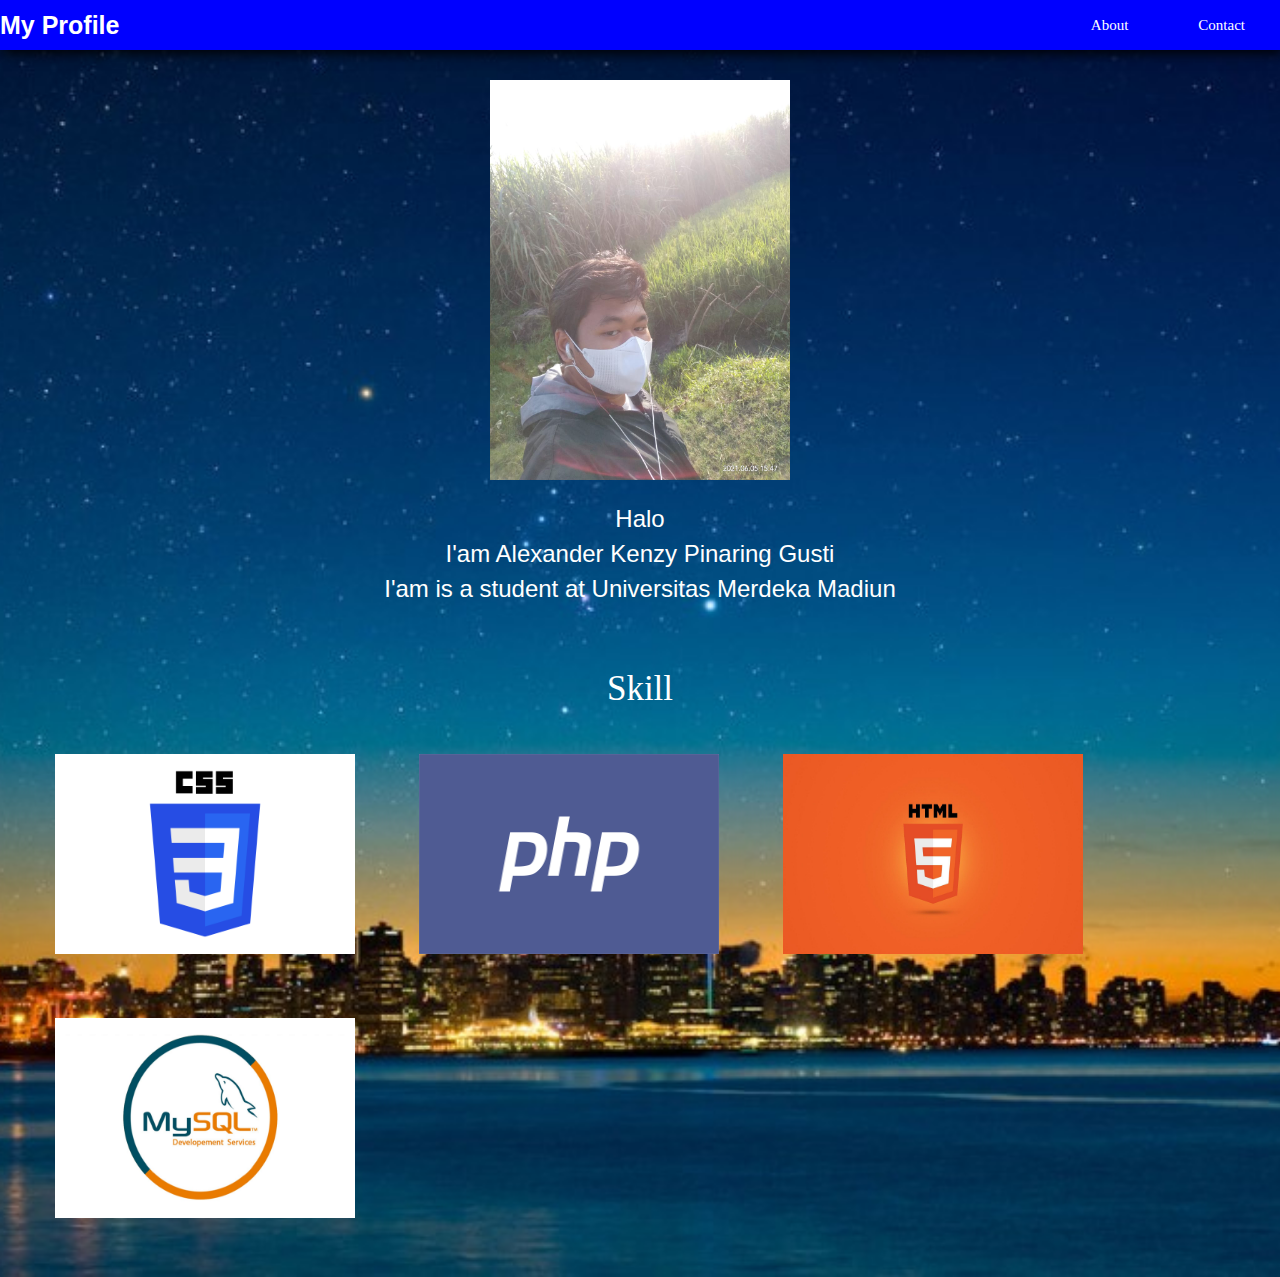
<file: D_Afternoon_Alexander Kenzy/index.html>
<!DOCTYPE html>
<html lang="en">
<head>
    <meta charset="UTF-8">
    <meta name="viewport" content="width=device-width, initial-scale=1.0">
    <title>Document</title>
    <link rel="stylesheet" href="style.css">
</head>
<body background="gambar2.jpg">
    <section id="home">
        <div class="navbar">
            <nav>
                <a href="index.html" class="logo">My Profile</a>
                <ul>
                    <li><a href="about.html">About</a></li>
                    <li><a href="contact.html">Contact</a></li>
                </ul>
            </nav>


        </div>

        <div class="gambar">
                <img src="photo.jpg", width="300", height="400"></img>

        </div>



        <div class="intro">
            <p>Halo</p>
            <p>I'am Alexander Kenzy Pinaring Gusti</p>
            <p>I'am is a student at Universitas Merdeka Madiun</p>
        </div>

        <div class="skill">
            <p>Skill</p>
        </div>
        <div class="image">
            <img class ="jarak" src="gambar.png" alt="", width="300", height="200"></img>
            <img class ="jarak" src="gambar3.png" alt="", width="300", height="200"></img>
            <img class ="jarak" src="gambar1.jpg" alt="", width="300", height="200"></img>
            <img class ="jarak" src="gambar8.jpeg" alt="", width="300", height="200"></img>
        </div>
    </section>

    
</body>
</html>
</file>
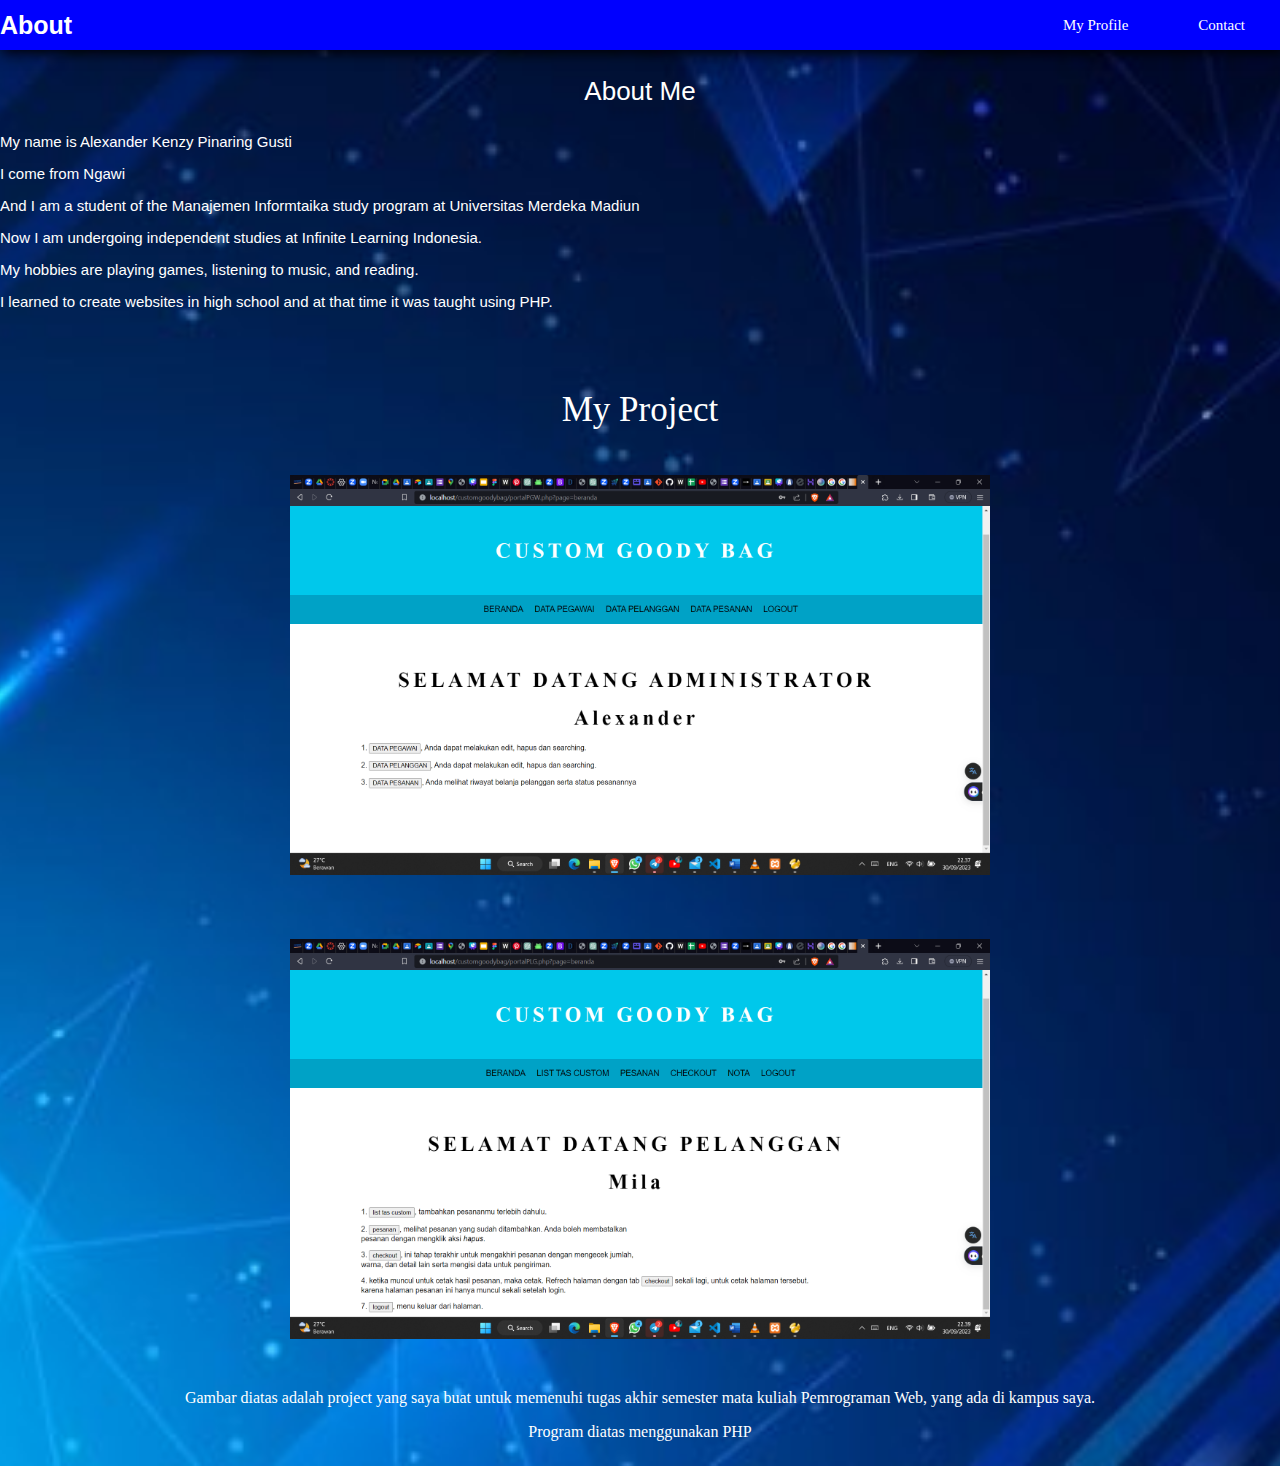
<file: D_Afternoon_Alexander Kenzy/about.html>
<!DOCTYPE html>
<html lang="en">
<head>
    <meta charset="UTF-8">
    <meta name="viewport" content="width=device-width, initial-scale=1.0">
    <title>Document</title>
    <link rel="stylesheet" href="style1.css">
</head>
<body background="gambar3.jpg">
    <section id="home">
        <div class="navbar">
            <nav>
                <a href="about.html" class="logo">About</a>
                <ul>
                    <li><a href="index.html">My Profile</a></li>
                    <li><a href="contact.html">Contact</a></li>
                </ul>
            </nav>
        </div>

        <div class="judul">
            <p>About Me</p>
        </div>

        <div class="about">
        <p>My name is Alexander Kenzy Pinaring Gusti</p>
        <p>I come from Ngawi</p>
        <p>And I am a student of the Manajemen Informtaika study program at Universitas Merdeka Madiun</p>
        <p>Now I am undergoing independent studies at Infinite Learning Indonesia.</p>
        <p>My hobbies are playing games, listening to music, and reading.</p>
        <p>I learned to create websites in high school and at that time it was taught using PHP.</p>
        </div>

        <div class="project">
            <p>My Project</p>
        </div>

        <div class="karya">
            <img class ="jarak" src="project.png" alt="", width="700", height="400"></img>
            <img class ="jarak" src="project1.png" alt="", width="700", height="400"></img>
            <p>Gambar diatas adalah project yang saya buat untuk memenuhi tugas akhir semester mata kuliah Pemrograman Web, yang ada di kampus saya. </p>
            <p>Program diatas menggunakan PHP</p>
        </div>
    


</body>
</html>
</file>
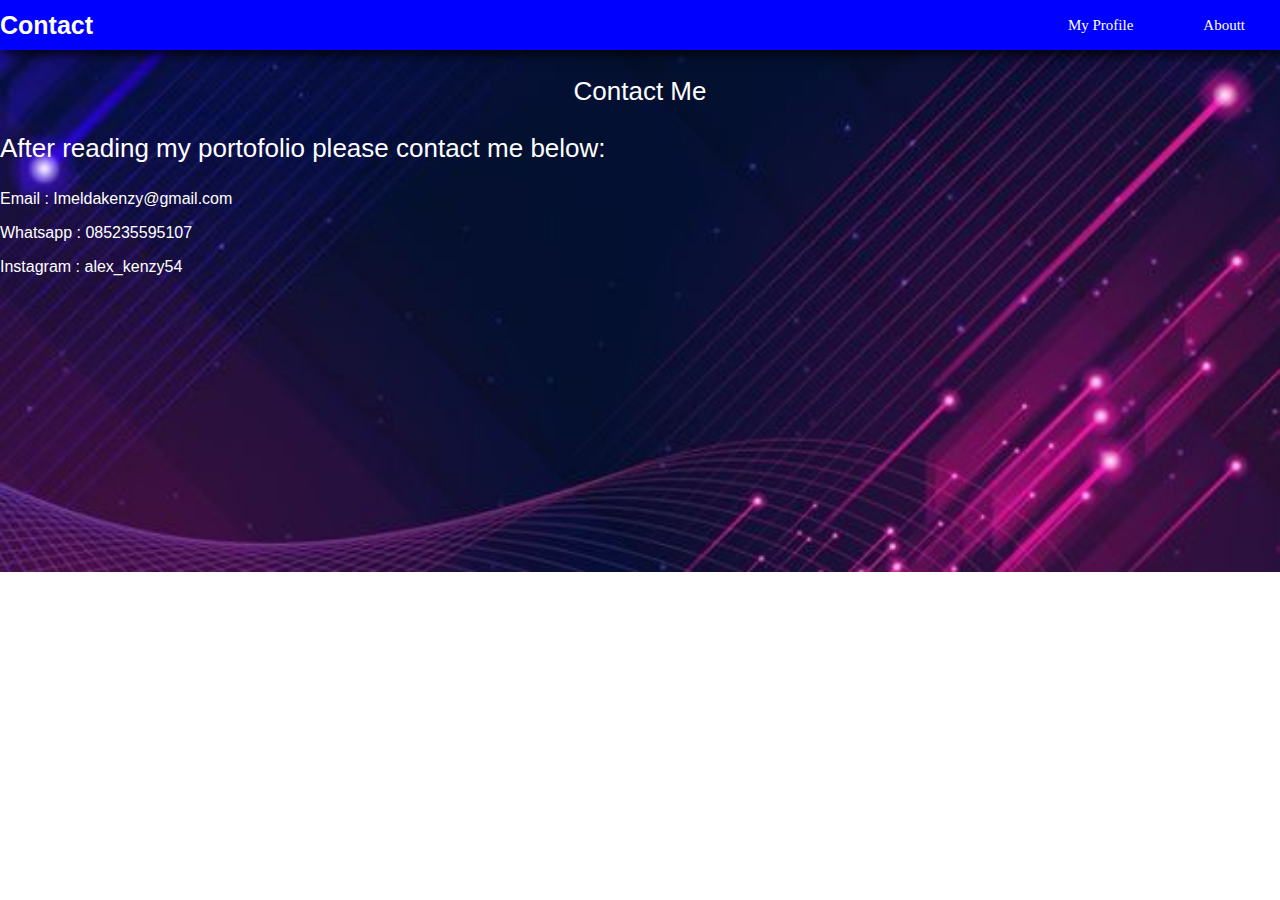
<file: D_Afternoon_Alexander Kenzy/contact.html>
<!DOCTYPE html>
<html lang="en">
<head>
    <meta charset="UTF-8">
    <meta name="viewport" content="width=device-width, initial-scale=1.0">
    <title>Document</title>
    <link rel="stylesheet" href="style2.css">
</head>
<body background="gambar4.jpg">
    <section id="home">
        <div class="navbar">
            <nav>
                <a href="contact.html" class="logo">Contact</a>
                <ul>
                    <li><a href="index.html">My Profile</a></li>
                    <li><a href="about.html">Aboutt</a></li>
                </ul>
            </nav>
        </div>

        <div class="title">
            <p>Contact Me</p>
        </div>

        <div class="text">
            <p>After reading my portofolio please contact me below:</p>
        </div>   

        <div class="contact">
            <p>Email        : Imeldakenzy@gmail.com</p>
            <p>Whatsapp     : 085235595107</p>
            <P>Instagram    : alex_kenzy54</P>
        </div>

    
</body>
</html>
</file>
<file: D_Afternoon_Alexander Kenzy/style.css>
body
{
    margin : 0px;
    padding: 0px;
    background-image: url("gambar2.jpg");
    height: 100%;
    background-position: center;
    background-repeat: no-repeat;
    background-size: cover;
}

ul 
{
    list-style: none;
}

a
{
    text-decoration: none;
}

nav
{
    display: flex;
    justify-content: space-between;
    align-items: center;
    height: 50px;
   background-color: blue;
   box-shadow: 3px 3px 12px rgba(0,0,0,2); 
}

nav ul
{
    display: flex;
}

nav ul li a
{
    margin: 35px;
    font-family: 'Times New Roman', Times, serif;
    color: white;
    font-size: 15px;
    font-weight: 700px;
}

.logo
{
    font-family: 'Lucida Sans', 'Lucida Sans Regular', 'Lucida Grande', 'Lucida Sans Unicode', Geneva, Verdana, sans-serif;
    color: white;
    font-size: 25px;
    font-weight: bold;
}

.gambar
{
   text-align: center;
   margin-top: 30px;
}


.intro p
{
    font-family: 'Lucida Sans', 'Lucida Sans Regular', 'Lucida Grande', 'Lucida Sans Unicode', Geneva, Verdana, sans-serif;
    font-size: 24px;    
    text-align: center;
    line-height: 0px;
    color: white;
    margin: 35px;
}
.skill 
{
    line-height: 0px;
    font-size: 35px;
    text-align: center;
    color: white;
    margin: 35px;
    margin-top: 100px;
}
.image
{
    margin: 25px;
}
.jarak
{
    margin: 30px;
}
</file>
<file: D_Afternoon_Alexander Kenzy/style1.css>
body
{
    margin : 0px;
    padding: 0px;
    background-image: url("gambar3.jpg");
    height: 100%;
    background-position: center;
    background-repeat: no-repeat;
    background-size: cover;
}

ul 
{
    list-style: none;
}

a
{
    text-decoration: none;
}

nav
{
    display: flex;
    justify-content: space-between;
    align-items: center;
    height: 50px;
   background-color: blue;
   box-shadow: 3px 3px 12px rgba(0,0,0,2); 
}

nav ul
{
    display: flex;
}

nav ul li a
{
    margin: 35px;
    font-family: 'Times New Roman', Times, serif;
    color: white;
    font-size: 15px;
    font-weight: 700px;
}

.logo
{
    font-family: 'Lucida Sans', 'Lucida Sans Regular', 'Lucida Grande', 'Lucida Sans Unicode', Geneva, Verdana, sans-serif;
    color: white;
    font-size: 25px;
    font-weight: bold;
}

.judul
{
    font-family: 'Lucida Sans', 'Lucida Sans Regular', 'Lucida Grande', 'Lucida Sans Unicode', Geneva, Verdana, sans-serif;
    font-size: 26px;
    text-align: center;
    color: white;
}
.about
{
    font-family: 'Lucida Sans', 'Lucida Sans Regular', 'Lucida Grande', 'Lucida Sans Unicode', Geneva, Verdana, sans-serif;
    font-size: 15px;
    color: white;
}

.project
{
    line-height: 0px;
    font-size: 35px;
    text-align: center;
    color: white;
    margin: 35px;
    margin-top: 100px;
}

.karya
{
    margin: 25px;
    text-align: center;
    color: white;
}

.jarak
{
    margin: 30px;
}
</file>
<file: D_Afternoon_Alexander Kenzy/style2.css>
body
{
    margin : 0px;
    padding: 0px;
    background-image: url("gambar4.jpg");
    height: 100%;
    background-position: center;
    background-repeat: no-repeat;
    background-size: cover;
}

ul 
{
    list-style: none;
}

a
{
    text-decoration: none;
}

nav
{
    display: flex;
    justify-content: space-between;
    align-items: center;
    height: 50px;
   background-color: blue;
   box-shadow: 3px 3px 12px rgba(0,0,0,2); 
}

nav ul
{
    display: flex;
}

nav ul li a
{
    margin: 35px;
    font-family: 'Times New Roman', Times, serif;
    color: white;
    font-size: 15px;
    font-weight: 700px;
}

.logo
{
    font-family: 'Lucida Sans', 'Lucida Sans Regular', 'Lucida Grande', 'Lucida Sans Unicode', Geneva, Verdana, sans-serif;
    color: white;
    font-size: 25px;
    font-weight: bold;
}

.title
{
    font-family: 'Lucida Sans', 'Lucida Sans Regular', 'Lucida Grande', 'Lucida Sans Unicode', Geneva, Verdana, sans-serif;
    font-size: 26px;
    text-align: center; 
    color: white;  
}

.text
{
    font-family: 'Lucida Sans', 'Lucida Sans Regular', 'Lucida Grande', 'Lucida Sans Unicode', Geneva, Verdana, sans-serif;
    font-size: 26px;
    color: white; 
}

.contact
{
    font-family: 'Lucida Sans', 'Lucida Sans Regular', 'Lucida Grande', 'Lucida Sans Unicode', Geneva, Verdana, sans-serif;
    font-size: 16px;
    color: white;
}
</file>
